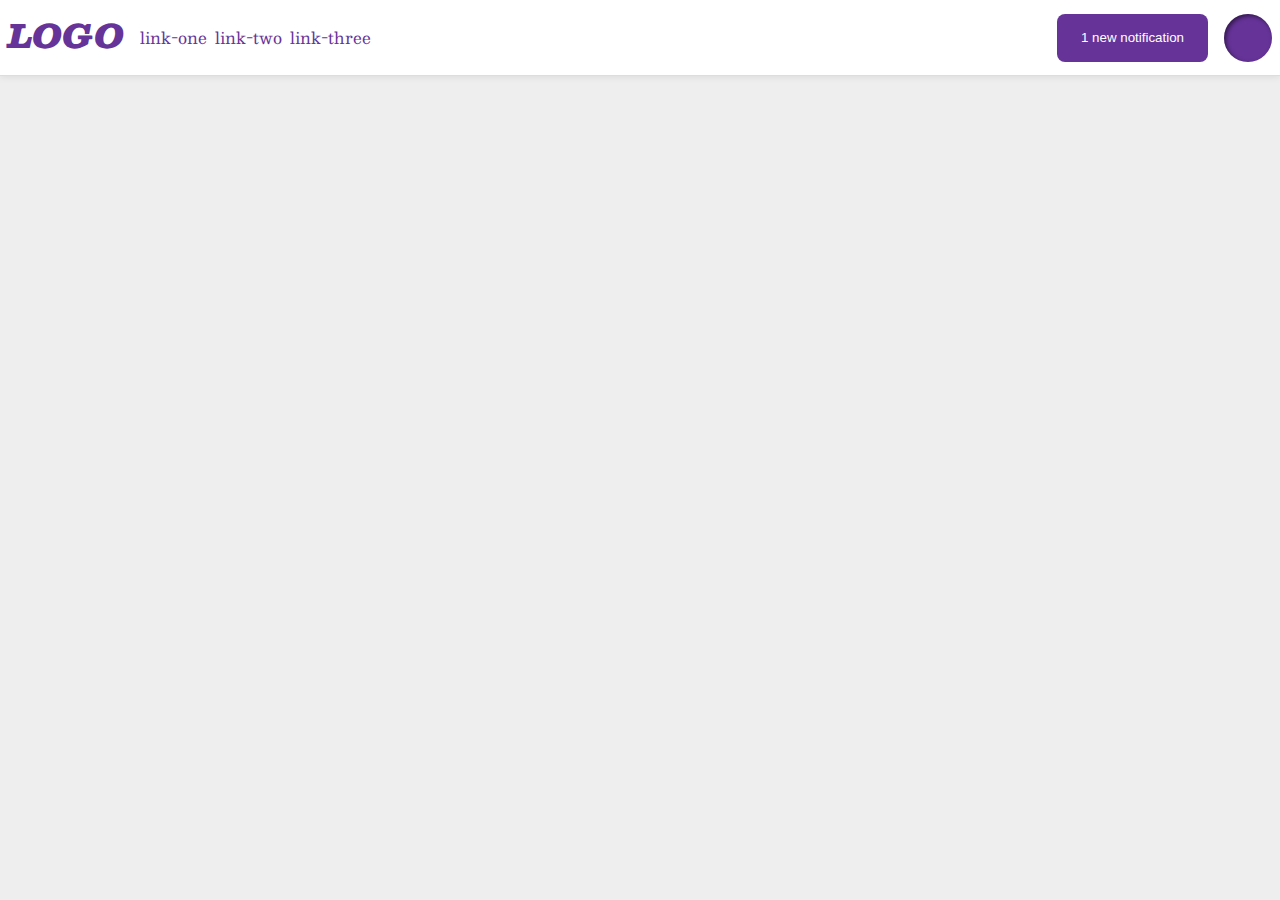
<file: flex/03-flex-header-2/index.html>
<!DOCTYPE html>
<html lang="en">
<head>
  <meta charset="UTF-8">
  <meta http-equiv="X-UA-Compatible" content="IE=edge">
  <meta name="viewport" content="width=device-width, initial-scale=1.0">
  <title>Flex Header 2</title>
  <link rel="stylesheet" href="style.css">
</head>
<body>
<div class="header">

  <div class="left">
    <div class="logo">
      LOGO
    </div>
    <ul class="links">
      <li><a href="google.com">link-one</a></li>
      <li><a href="google.com">link-two</a></li>
      <li><a href="google.com">link-three</a></li>
    </ul>
  </div>

  <div class="right">
    <button class="notifications">
      1 new notification
    </button>
    <div class="profile-image"></div>
  </div>
</div>
</body>
</html>
</file>
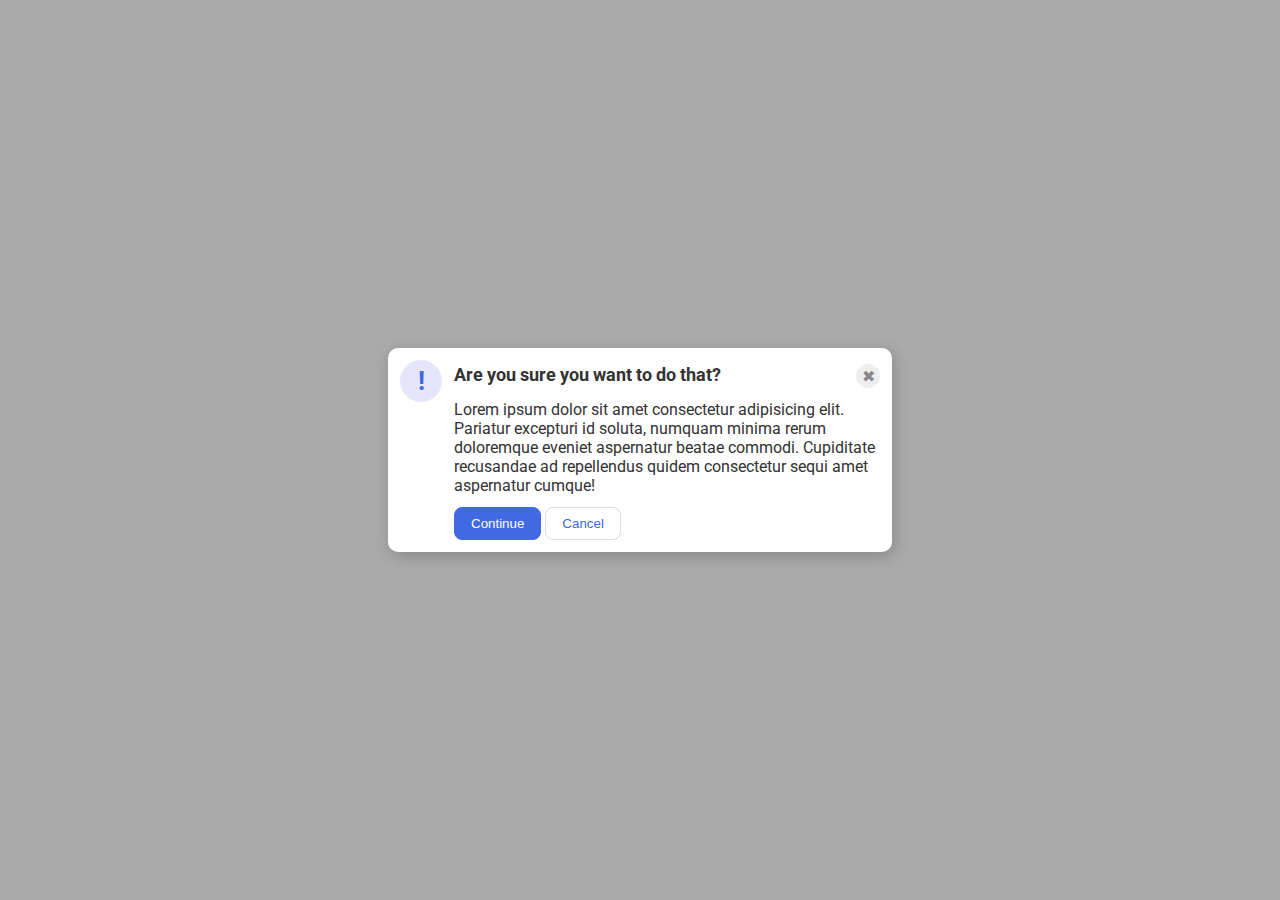
<file: flex/05-flex-modal/index.html>
<!DOCTYPE html>
<html lang="en">
  <head>
    <meta charset="UTF-8">
    <meta http-equiv="X-UA-Compatible" content="IE=edge">
    <meta name="viewport" content="width=device-width, initial-scale=1.0">
    <link rel="stylesheet" href="style.css">
    <title>Modal</title>
  </head>
  <body>
    <div class="modal">

      <div class="icon">!</div>
      <div class="content">
        <div class="first-row">
          <div class="header">Are you sure you want to do that?</div>
          <div class="close-button">✖</div>
        </div>
        <div class="text">Lorem ipsum dolor sit amet consectetur adipisicing elit. Pariatur excepturi id soluta, numquam minima rerum doloremque eveniet aspernatur beatae commodi. Cupiditate recusandae ad repellendus quidem consectetur sequi amet aspernatur cumque!</div>
        <div class="buttons">
          <button class="continue">Continue</button>
          <button class="cancel">Cancel</button>
        </div>
      </div>
    </div>
  </body>
</html>
</file>
<file: flex/03-flex-header-2/style.css>
/* this is some magical font-importing.  
you'll learn about it later. */
@import url('https://fonts.googleapis.com/css2?family=Besley:ital,wght@0,400;1,900&display=swap');

body {
  margin: 0;
  background: #eee;
  font-family: Besley, serif;
}

.header {
  background: white;
  border-bottom: 1px solid #ddd;
  box-shadow: 0 0 8px rgba(0,0,0,.1);
  display: flex;
  justify-content: space-between;
  align-items: center;
  padding: 8px;
}

.profile-image {
  background: rebeccapurple;
  box-shadow: inset 2px 2px 4px rgba(0,0,0,.5);
  border-radius: 50%;
  width: 48px;
  height:  48px;
}

.logo {
  color: rebeccapurple;
  font-size: 32px;
  font-weight: 900;
  font-style: italic;
}

button {
  border: none;
  border-radius: 8px;
  background: rebeccapurple;
  color: white;
  padding: 8px 24px;

}

a {
  /* this removes the line under our links */
  text-decoration: none;
  color: rebeccapurple;
}

ul {
  padding: 0;
  list-style-type: none;
}

.links {
  display: flex;
  gap: 8px;
}

.left, .right {
  display: flex;
  justify-content: center;
  gap: 16px;
}
</file>
<file: flex/05-flex-modal/style.css>
@import url('https://fonts.googleapis.com/css2?family=Roboto:wght@400;700&display=swap');

html, body {
  height: 100%;
}

body {
  font-family: Roboto, sans-serif;
  margin: 0;
  background: #aaa;
  color: #333;
  /* I'll give you this one for free lol */
  display: flex;
  align-items: center;
  justify-content: center;
}

.modal {
  background: white;
  width: 480px;
  border-radius: 10px;
  box-shadow: 2px 4px 16px rgba(0,0,0,.2);

}

.icon {
  color: royalblue;
  font-size: 26px;
  font-weight: 700;
  background: lavender;
  width: 42px;
  height: 42px;
  border-radius: 50%;
  display: flex;
  align-items: center;
  justify-content: center;

}

.close-button {
  background: #eee;
  border-radius: 50%;
  color: #888;
  font-weight: 400;
  font-size: 16px;
  height: 24px;
  width: 24px;
  display: flex;
  align-items: center;
  justify-content: center;
}

button {
  padding: 8px 16px;
  border-radius: 8px;
}

button.continue {
  background: royalblue;
  border: 1px solid royalblue;
  color: white;
}

button.cancel {
  background: white;
  border: 1px solid #ddd;
  color: royalblue;
}

/*Changes*/
.modal{
  display: flex;
  justify-content: flex-start;
  gap: 12px;
  padding: 12px;
}
.icon{
  flex: 1 0 auto;
}
.first-row{
  display: flex;
  margin-top: 4px;

}
.content{
  display: flex;
  flex-direction: column;
  gap: 12px
}
.close-button{
  margin-left: auto;
}
.header{
  font-size: large;
  font-weight: bold;
}
</file>
